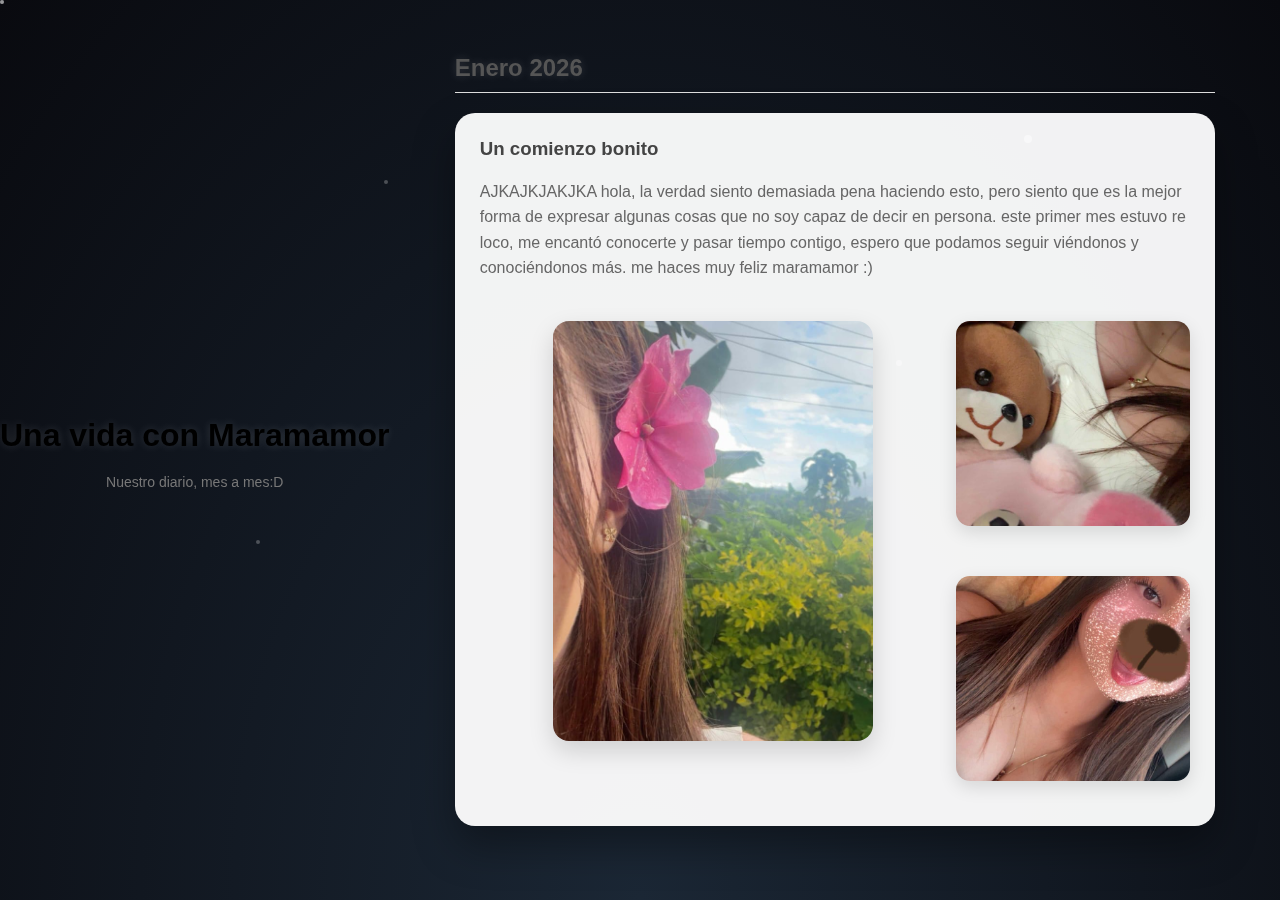
<file: una-vida-con-maramamor/diario.html>
<!DOCTYPE html>
<html lang="es">
<head>
  <meta charset="UTF-8">
  <title>Una vida con Maramamor</title>
  <link rel="stylesheet" href="css/styles.css">
</head>
<body>
    <div class="estrellas"></div>
    <div class="destellos">
        <span></span>
        <span></span>
        <span></span>
        <span></span>
        <span></span>
        <span></span>
        <span></span>
        <span></span>
    </div>




  <header class="header">
    <h1>Una vida con Maramamor</h1>
    <p class="subtitulo">Nuestro diario, mes a mes:D</p>
  </header>

  <main id="diario" class="diario-container">
    <!-- Aquí se cargarán los recuerdos -->
  </main>

  <script src="js/diario.js"></script>
</body>
</html>
</file>
<file: una-vida-con-maramamor/css/styles.css>
* {
  box-sizing: border-box;
  font-family: 'Segoe UI', sans-serif;
}

body {
  margin: 0;
  height: 100vh;
  background: #c9eff1;
  display: flex;
  align-items: center;
  justify-content: center;
}

.login-container {
  background: rgb(219, 237, 238);
  padding: 40px;
  max-width: 420px;
  width: 100%;
  text-align: center;
  border-radius: 12px;
  box-shadow: 0 10px 30px rgba(0,0,0,0.1);
}

h1 {
  margin-bottom: 20px;
  color: #000000;
}

.mensaje {
  font-size: 15px;
  color: #666;
  margin-bottom: 30px;
}

input {
  width: 100%;
  padding: 12px;
  margin-bottom: 15px;
  border-radius: 8px;
  border: 1px solid #ccc;
  font-size: 14px;
}

button {
  width: 100%;
  padding: 12px;
  border: none;
  border-radius: 8px;
  background: #b3e2f5;
  color: rgb(0, 0, 0);
  font-size: 15px;
  cursor: pointer;
}

button:hover {
  background: #97d4f0;
}

.error {
  margin-top: 10px;
  color: #c0392b;
  font-size: 14px;
}
.header {
  text-align: center;
  margin: 40px 0;
}

.subtitulo {
  color: #777;
  font-size: 14px;
}

.diario-container {
  max-width: 800px;
  margin: auto;
  padding: 20px;
}

.mes {
  margin-bottom: 40px;
}

.mes h2 {
  border-bottom: 1px solid #ddd;
  padding-bottom: 10px;
  color: #555;
}

.recuerdo {
  background: white;
  padding: 20px;
  margin-top: 20px;
  border-radius: 12px;
  box-shadow: 0 5px 20px rgba(0,0,0,0.08);
}

.recuerdo h3 {
  margin-top: 0;
  color: #444;
}

.recuerdo p {
  color: #666;
  line-height: 1.6;
}

.recuerdo img {
  width: 100%;
  max-width: 320px;
  display: block;
  margin: 20px auto;
  border-radius: 10px;
}
.galeria {
  display: grid;
  grid-template-columns: 2fr 1fr;
  grid-template-rows: 1fr 1fr;
  gap: 10px;
  margin-top: 20px;
}

/* Imagen principal */
.galeria img:first-child {
  grid-row: 1 / 3;
  width: 100%;
  height: 100%;
  max-height: 420px;
  border-radius: 16px;
  object-fit: cover;
  box-shadow: 0 10px 25px rgba(0,0,0,0.15);
}

/* Imágenes pequeñas */
.galeria img:not(:first-child) {
  width: 100%;
  height: 205px;
  border-radius: 14px;
  object-fit: cover;
  box-shadow: 0 6px 18px rgba(0,0,0,0.12);
}
body {
  background: radial-gradient(ellipse at bottom, #1b2735 0%, #090a0f 100%);
  min-height: 100vh;
  color: #eaeaea;
  font-family: 'Segoe UI', sans-serif;
  overflow-x: hidden;
}
.estrellas {
  position: fixed;
  width: 100%;
  height: 100%;
  top: 0;
  left: 0;
  background: transparent;
  z-index: -1;
}

.estrellas::after {
  content: '';
  width: 2px;
  height: 2px;
  background: white;
  box-shadow:
    20vw 10vh white,
    40vw 30vh white,
    60vw 20vh white,
    80vw 40vh white,
    10vw 60vh white,
    30vw 80vh white,
    70vw 70vh white,
    90vw 90vh white;
  animation: twinkle 6s infinite alternate;
}

@keyframes twinkle {
  from { opacity: 0.3; }
  to { opacity: 0.8; }
}
.recuerdo {
  background: rgba(255, 255, 255, 0.95);
  color: #333;
  border-radius: 20px;
  padding: 25px;
  margin-bottom: 40px;
  box-shadow: 0 20px 40px rgba(0,0,0,0.35);
}
h1{
  color: #000000;
  text-shadow: 0 0 10px rgba(255,255,255,0.15);
}
h2{
  color: #eeeded;
  text-shadow: 0 0 10px rgba(255,255,255,0.15);
}
.titulo-principal {
  color: #000000;
  text-shadow: 0 0 12px rgba(255,214,224,0.4);
}
.cielo {
  position: fixed;
  inset: 0;
  pointer-events: none;
  z-index: -1;
}

.destellos {
  position: fixed;
  inset: 0;
  pointer-events: none;
  z-index: -1;
}

.destellos span {
  position: absolute;
  width: 4px;
  height: 4px;
  background: white;
  border-radius: 50%;
  opacity: 0.25;
  animation: destellar 5s ease-in-out infinite;
}



/* Posiciones distintas */
.destellos span:nth-child(1) {
  top: 20%;
  left: 30%;
  animation-delay: 0s;
}
.destellos span:nth-child(2) {
  top: 40%;
  left: 70%;
  animation-delay: 1s;
}
.destellos span:nth-child(3) {
  top: 60%;
  left: 20%;
  animation-delay: 2s;
}
.destellos span:nth-child(4) {
  top: 75%;
  left: 50%;
  animation-delay: 3s;
}
.destellos span:nth-child(5) {
  top: 15%;
  left: 80%;
  animation-delay: 1.5s;
}

@keyframes destellar {
  0%, 100% {
    opacity: 0.2;
    transform: scale(1);
  }
  50% {
    opacity: 0.8;
    transform: scale(1.6);
  }
}
.destellos span:nth-child(2),
.destellos span:nth-child(4) {
  width: 6px;
  height: 6px;
  opacity: 0.35;
}

.destellos span:nth-child(5) {
  width: 8px;
  height: 8px;
  opacity: 0.45;
}
</file>
